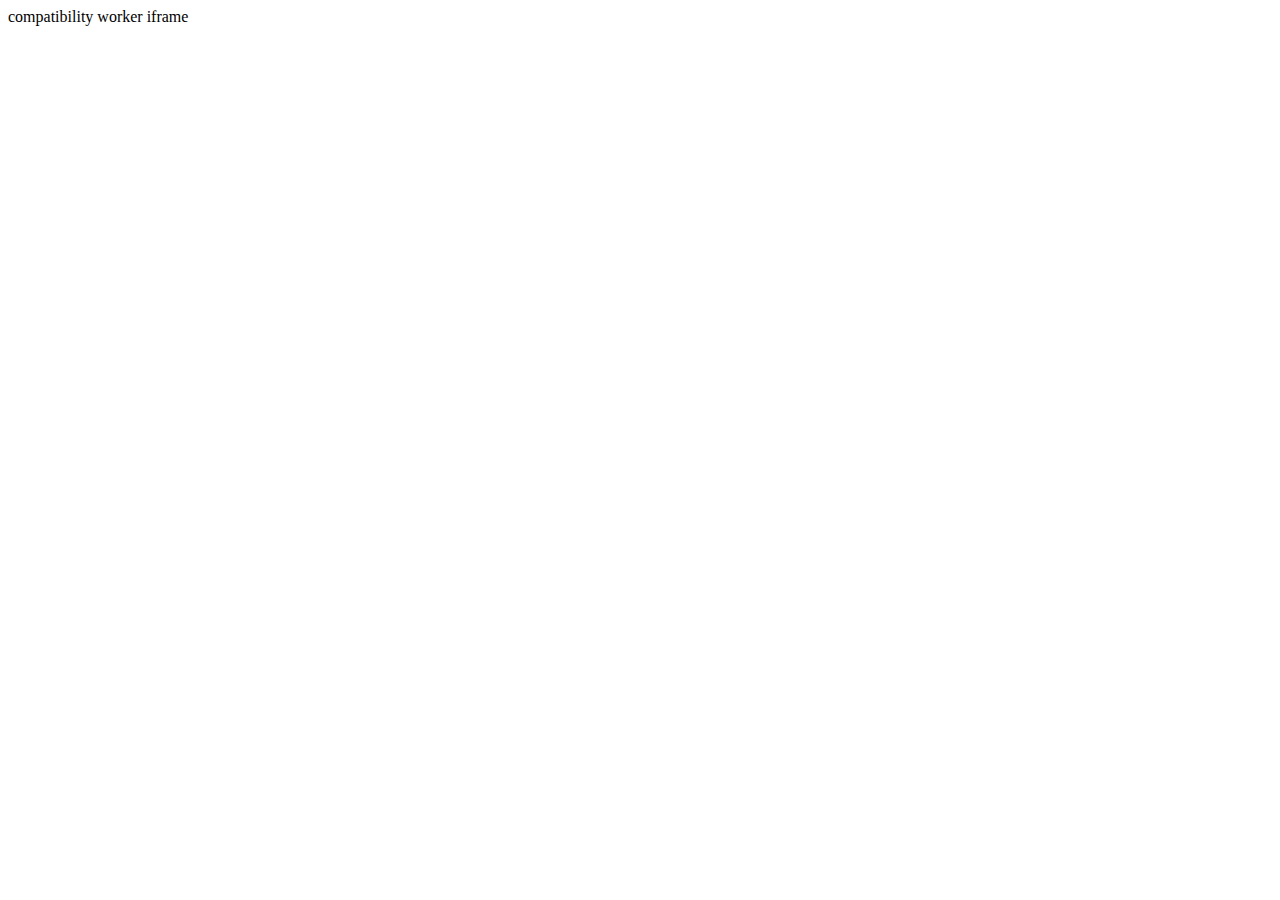
<file: script/vs/base/worker/workerMainCompatibility.html>
<!-- Copyright (C) Microsoft Corporation. All rights reserved. -->
<html>
<head>
	
	<meta http-equiv="X-UA-Compatible" content="IE=edge" />
	
	<script type="text/javascript">
		var beforeReadyMessages = [];
		var beforeReadyListener = function (message) {
			beforeReadyMessages.push(message.data);
		};
		if (window.attachEvent) {
			window.attachEvent('onmessage', beforeReadyListener);
		} else {
			window.onmessage = beforeReadyListener;
		}
	</script>
	<script type="text/javascript" src="../../loader.js"></script>
	<script>
	require.config({
		baseUrl: '../../../',
		catchError: true
	});
	
	require(['vs/base/worker/workerServer'], function(ws) {
		var workerServer = new ws.WorkerServer(function (msg) {
			window.parent.postMessage(ws.marshallObject(msg), '*'); 
		});
		window.isEmulatedWorker = true;
		
		var readyListener = function (ev) {
			workerServer.onmessage(ws.demarshallObject(ev.data));
		};
		if (window.attachEvent) {
			window.detachEvent('onmessage', beforeReadyListener);
			window.attachEvent('onmessage', readyListener);
		} else {
			window.onmessage = readyListener;
		}
		while(beforeReadyMessages.length > 0) {
			readyListener({ data: beforeReadyMessages.shift() });	
		}
	});
	</script>
</head>
<body>
	<div>compatibility worker iframe</div>
</body>
</html>
</file>
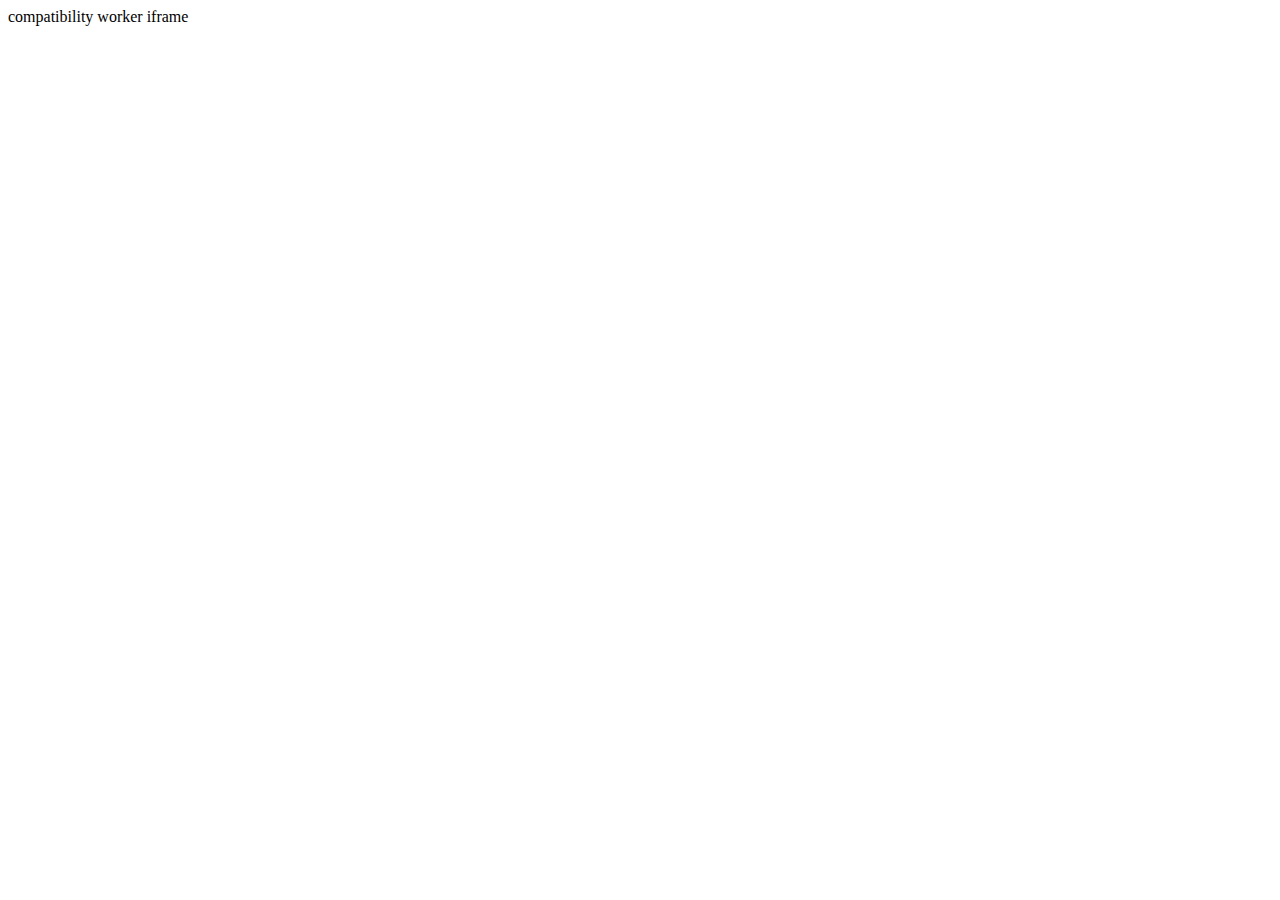
<file: excel/script/vs/base/worker/workerMainCompatibility.html>
<!-- Copyright (C) Microsoft Corporation. All rights reserved. -->
<html>
<head>
	
	<meta http-equiv="X-UA-Compatible" content="IE=edge" />
	
	<script type="text/javascript">
		var beforeReadyMessages = [];
		var beforeReadyListener = function (message) {
			beforeReadyMessages.push(message.data);
		};
		if (window.attachEvent) {
			window.attachEvent('onmessage', beforeReadyListener);
		} else {
			window.onmessage = beforeReadyListener;
		}
	</script>
	<script type="text/javascript" src="../../loader.js"></script>
	<script>
	require.config({
		baseUrl: '../../../',
		catchError: true
	});
	
	require(['vs/base/worker/workerServer'], function(ws) {
		var workerServer = ws.create(function (msg) {
			window.parent.postMessage(msg, '*'); 
		});
		window.isEmulatedWorker = true;
		
		var readyListener = function (ev) {
			workerServer.onmessage(ev.data);
		};
		if (window.attachEvent) {
			window.detachEvent('onmessage', beforeReadyListener);
			window.attachEvent('onmessage', readyListener);
		} else {
			window.onmessage = readyListener;
		}
		while(beforeReadyMessages.length > 0) {
			readyListener({ data: beforeReadyMessages.shift() });	
		}
	});
	</script>
</head>
<body>
	<div>compatibility worker iframe</div>
</body>
</html>
</file>
